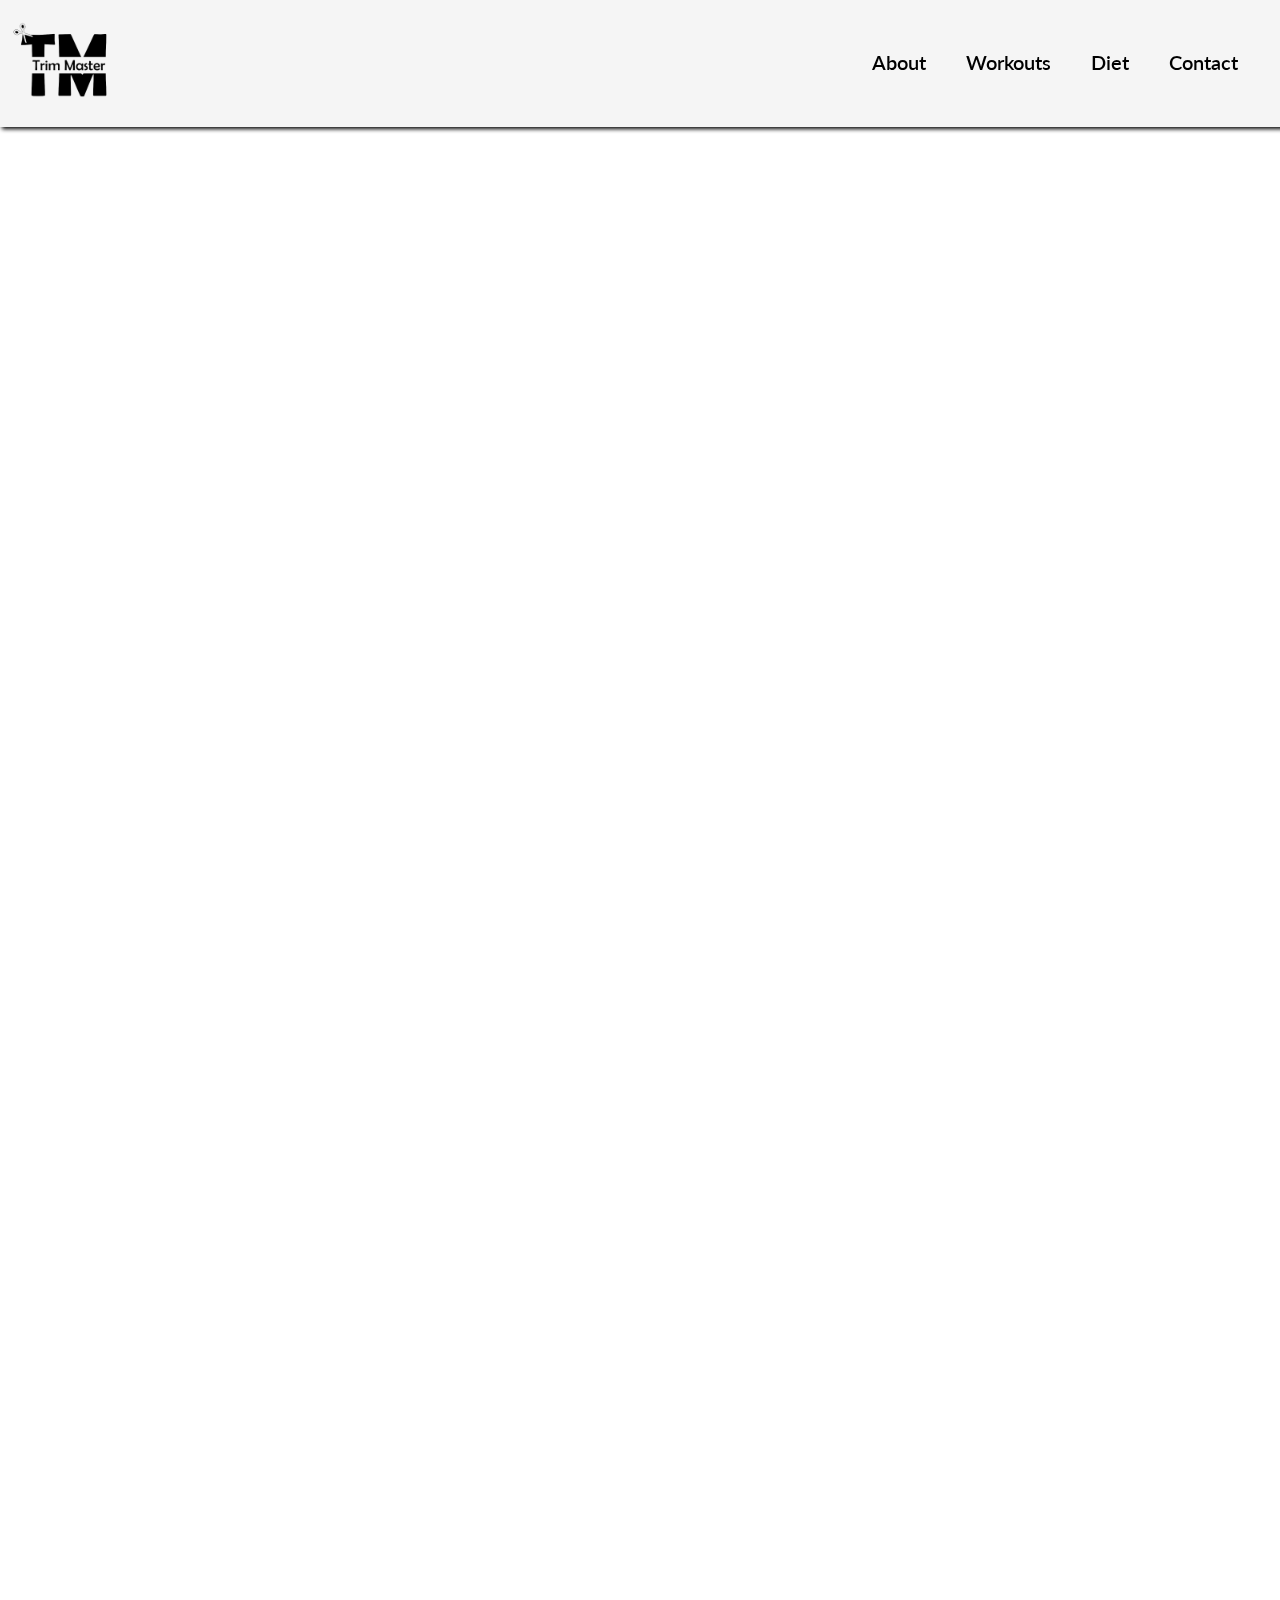
<file: client/finalsite/index.html>
<!DOCTYPE html>
<html lang="en">
 <head>
   <meta charset="UTF-8" />
   <meta name="viewport" content="width=device-width, initial-scale=1.0" />
   <title>Trim Master</title>
   <link rel="stylesheet" href="./css/client.css" />
   <script src="./js/client.js" defer></script>
   <link rel="icon" href="./img/logo.png" />
 </head>
 <style>
   .grid{
        display: grid;
        grid-template-columns: 1fr 1fr 1fr;
    }

  
/* body {
  background-image: url('./img/start.jpg');
  background-repeat: no-repeat;
  background-attachment: fixed;  
  background-size: cover;
} */

</style>


 <body>
   <div id="header">
     <div class="logo">
       <a href="./index.html"><img src="./img/logo-removebg-preview.png"alt="Trim Master Logo"class="logo"/></a>
       <!-- <img
         src="./img/Personal_Logos_variants-01-removebg-preview.png"
         alt="logo"
       /> -->
     </div>
     <div class="nav">
       <nav>
         <ul>
           <!-- <li><a href="./portfolio2.html">Home</a></li> -->
           <li><a href="#brief">About</a></li>
           <li><a href="#workouts">Workouts</a></li>
           <li><a href="#diet">Diet</a></li>
          <li><a href="#contact">Contact</a></li>
         </ul>
       </nav>
     </div>
   </div>


   <main>
     </section>
     <section id="home" class="fade-in">
       <div class="tagline">
         <h1>Trim Master</h1>
         <p>Unlock Your Best Self</p>
       </div>
     </section>

     <!-- ABOUT -->
    <section id="home" class="fade-in">
     <div id="brief">
       <div class="container">
         <div class="row">
           <div class="about-col-1">
             <img src="./img/logo-removebg-preview.png" alt="about" />
             <h3 class="logoname">Trim Master Logo</h3>
           </div>
           <div class="about-col-2">
             <h1 class="intro">About </h1>
             <p>
               Welcome to Trim Master, a program I created with the firm belief that everyone deserves to feel their best, both physically and mentally. My name is Ariel Wazana, and I am passionate about helping people achieve their health and fitness goals. With Trim Master, I have combined my love for fitness and my desire to inspire and encourage individuals to embark on a journey to lose body fat, get in shape, and stay healthy. Trim Master is more than just a fitness program; it's a holistic approach to well-being, signifying the mastery of your body and the transformation it can undergo through proper nutrition, exercise, and mindset. Our primary goal is to empower individuals to make sustainable, long-term changes in their lives by shedding excess body fat in a healthy and controlled manner, without resorting to extreme measures. It encourages a balanced and sustainable approach to fitness and nutrition. Trim Master is designed for anyone who seeks a healthier lifestyle and aims to lose excess body fat, whether you are a beginner or an experienced fitness enthusiast. It's for individuals who want to make lasting changes, improve their overall well-being, and boost their self-confidence. Our slogan is simple yet powerful: "Unlock Your Best Self."
             </p>
           </div>
           </section>
    <!-- WORKOUTS -->
      <section id="workouts" class="fade-in">
        <h1 class="intro">Workouts</h1>
        <p>
            In Trim Master, I believe in a well-rounded fitness approach that includes strength, flexibility, and cardiovascular training. To help you achieve your fitness goals, we've structured our workouts into three main categories: Push, Pull, and Legs. Each of these workouts focuses on specific body parts and movement patterns to ensure a comprehensive and effective fitness routine.
        </p>
      
        <section id="workout-sections" class="options">
            <article class="card">
                <div id="thumbnail" class="workout1"></div>
          <div class="content">
            <h3>Push Workout </h3>
            <h4>Description</h4>
            <p>The Push workout is designed to target the muscles involved in pushing movements, primarily the chest, shoulders, and triceps. It helps build upper body strength and definition.</p>
            <h4>Exercises</h4>
            <u1>
                <p><li>Bench Press</li></p>
                <p><li>Push ups</li> </p>
                <p><li>Overhead Shoulder Press</li></p>
                <p><li>Dips</li></p>
                <p><li>Incline Dumbbell Press</li></p>
                <p><li>Tricep Pushdowns</li></p>
            </u1>
        </div> 
        </article>
        <article class="card">
                <div id="thumbnail" class="workout2"></div>
          <div class="content">
            <h3>Pull Workout</h3>
            <h4>Description</h4>
            <p>The Pull workout focuses on pulling movements, working the muscles of the back and biceps. It's essential for maintaining a balanced upper body and achieving a strong, well-defined back.</p>
            <h4>Exercises</h4>
            <u1>
                <p><li>Pull Ups</li></p>
                <p><li>Bent-Over Rows</li></p>
                <p> <li>Lat Pulldowns</li></p>
                <p><li>Face Pulls</li> </p>
                <p><li>Bicep Curls  </li></p>
                <p><li>Hammer Curls</li></p>
            </u1>
        </div> 
        </article>

         <article class="card">
                <div id="thumbnail" class="workout3"></div>
          <div class="content">
            <h3>Leg Workout</h3>
            <h4>Description</h4>
            <p>The Legs workout emphasizes the lower body, targeting the quadriceps, hamstrings, glutes, and calves. Building strong legs is crucial for overall stability and power.</p>
            <h4>Exercise</h4>
            <u1>
                <p><li>Squats</li></p>
                <p><li>Deadlifts</li></p>
                <p><li>Leg Press</li></p>
                <p><li>Lunges</li></p>
                <p><li>Leg Curls</li></p>
                <p><li>Calf Raises</li></p>
            </u1>
        </div> 
        </article>
        </section> 
      </section>
      </section>

      <!-- DIET -->
      <section id="diet" class="fade-in">
        <h1 class="intro">Diet</h1>
        <p>
             In the Trim Master program, I emphasize the importance of a healthy and balanced diet as a fundamental component of achieving fitness and wellness goals. I've carefully selected six diverse and nutritious meals to keep you energized, satisfied, and on the right track. These meals are not only delicious but also support your body's needs for optimal performance and overall well-being.
        </p>
        <section id="diet-sections" class="options">
            <article class="card">
                <div id="thumbnail" class="diet1"></div>
          <div class="content">
            <h3>Grilled Chicken & Quinoa Bowl</h3>
            <h4>Description</h4>
            <p>I love this hearty bowl that combines lean grilled chicken, nutty quinoa, and a medley of colorful vegetables. It's a balanced meal that provides protein, fiber, and essential vitamins.</p>
            <h4>Recipe</h4>
            <u1>
                <p> 1. Marinate chicken breasts in a blend of olive oil, lemon juice, garlic, and herbs.</p>
                <p> 2. Grill the chicken until cooked through, then slice it.</p>
                <p> 3. Cook quinoa according to package instructions. </p>
                <p> 4. Assemble your bowl with quinoa, sliced chicken, and your choice of roasted or fresh veggies. Drizzle with a light vinaigrette.</p>
            </u1>
        </div> 
        </article>
        <article class="card">
                <div id="thumbnail" class="diet2"></div>
          <div class="content">
            <h3>Veggie-Packed Omelette</h3>
            <h4>Description</h4>
            <p>I believe in starting the day with a protein-packed omelette filled with sautéed vegetables like bell peppers, spinach, and tomatoes. It's a nutritious breakfast that keeps me satisfied.</p>
            <h4>Recipe</h4>
            <u1>
                <p>1. Whisk eggs with a dash of milk, salt, and pepper. </p>
                <p>2. In a non-stick pan, sauté diced vegetables until they soften.</p>
                <p>3. Pour the beaten eggs over the veggies and cook until set.</p>
                <p>4. Fold the omelette in half and serve.</p>
            </u1>
        </div> 
        </article>

         <article class="card">
                <div id="thumbnail" class="diet3"></div>
          <div class="content">
            <h3>Spinach & Chickpea Salad with Avocado</h3>
            <h4>Description</h4>
            <p>This refreshing salad is one of my go-to options, featuring a mix of baby spinach, chickpeas, ripe avocado, and a zesty lemon dressing. It's a satisfying and nutritious lunch choice.</p>
            <h4>Recipe</h4>
            <u1>
               <p>1. Toss together baby spinach, canned chickpeas, sliced avocado, and red onion in a bowl.</p>
               <p>2. For the dressing, I combine olive oil, lemon juice, Dijon mustard, and a pinch of salt and pepper.</p>
               <p>3. Drizzle the dressing over the salad and toss gently.</p>
            </u1>
        </div> 
        </article>

         <article class="card fade-in">
                <div id="thumbnail" class="diet4"></div>
          <div class="content">
            <h3>Teriyaki Salmon with Brown Rice & Steamed Broccoli</h3>
            <h4>Description</h4>
            <p>For dinner, I often enjoy this flavorful and balanced option with teriyaki-glazed salmon, fiber-rich brown rice, and steamed broccoli. It's a delicious, nutrient-packed meal.</p>
            <h4>Recipe</h4>
            <u1>
                <p>1. Marinate salmon fillets in a teriyaki sauce made from soy sauce, brown sugar, ginger, and garlic.</p>
                <p>2. Grill or bake the salmon until it flakes easily.</p>
                <p>3. Serve it with cooked brown rice and steamed broccoli.</p>
            </u1>
        </div> 
        </article>

         <article class="card fade-in">
                <div id="thumbnail" class="diet5"></div>
          <div class="content">
            <h3>Quinoa & Black Bean Stuffed Peppers</h3>
            <h4>Description</h4>
            <p>Stuffed peppers filled with a mixture of quinoa, black beans, and vegetables, topped with melted cheese. It's a protein-rich, vegetarian delight.</p>
            <h4>Recipe</h4>
            <u1>
                <p>1. Cut the tops off bell peppers and remove the seeds.ps</p>
                <p>2. Prepare a filling by cooking quinoa, black beans, diced tomatoes, and your favorite spices.</p>
                <p>3. Fill the peppers with the mixture, top with shredded cheese, and bake until the peppers are tender.</p>
            </u1>
        </div> 
        </article>

         <article class="card fade-in">
                <div id="thumbnail" class="diet6"></div>
          <div class="content">
            <h3>Greek Yogurt Parfait with Berries & Nuts</h3>
            <h4>Description</h4>
            <p>I enjoy this wholesome and satisfying dessert or snack featuring Greek yogurt, fresh berries, and crunchy nuts. It's rich in protein and antioxidants.</p>
            <h4>Recipe</h4>
            <u1>
                <p>1. Layer Greek yogurt with a mix of fresh berries (strawberries, blueberries, or raspberries) and chopped nuts (almonds, walnuts, or pecans).</p>
                <p>2. Drizzle honey for sweetness, and savor this healthy treat.</p>
            </u1>
        </div> 
        </article>
        </section> 
      </section>
    </main>

    <!-- CONTACT -->

           <section id="contact" class="fade-in">
       <div class="contact">
         <section id="contacth2">
            <h2>If you have any inquiries,</h2>
         <h2 class="infotag">Please contact me down below! </h2>
         </section>
         <h1 class="intro">Contact</h1>
         <p>Phone: +1 514-475-2350</p>
         <p>Email: arielwazana@gmail.com</p>
         <p>Instagram: @arielwaz8</p>
     </section>
          
     </section>
   </main>
   <!-- <footer></footer> -->
 </body>
</html>
</file>
<file: client/finalsite/css/client.css>
/* Fonts */
@import url('https://fonts.googleapis.com/css2?family=Lato:ital,wght@0,100;0,300;0,400;0,700;0,900;1,100;1,300;1,400;1,700;1,900&display=swap');


html {
    scroll-behavior: smooth;
}


/* Body */
html,
body,
ul,
li,
h1,
h2,
h3,
p {
    margin: 0;
    padding: 0;
    /* list-style: none; */
    font-family: 'Lato', sans-serif;
}




/* Global styles */
body {
    font-family: 'Lato', sans-serif;
    line-height: 1.6;
    /* margin-left:10em;
   margin-right:10em; */
    background-image: -webkit-gradient(10.25em);
}




main {
    margin-left: 5em;
    margin-right: 5em;
    margin-top: 5em;
}




/* Header styles */
#header {
    /* background-color: #f5f5f5; */
    padding: 20px;
    display: flex;
    justify-content: space-between;
    align-items: center;
    background-color: #f5f5f5;
    padding: 10px;
    display: flex;
    justify-content: space-between;
    align-items: center;
    overflow: hidden;
    /* background-color: #66ad22; */
    position: fixed;
    top: 0;
    width: 100%;
    z-index: 6;
    filter: drop-shadow(2px 2px 2px black);
}


.fade-in {
    opacity: 0;
}




.appear {
    animation: appear 1s ease-in-out forwards;
}




@keyframes appear {
    0% {
        opacity: 0;
        transform: translateY(15px);
    }




    100% {
        opacity: 1;
        transform: translateY(0px);
    }
}




.logo img {
    max-width: 100px;
}




.nav ul {
    display: flex;
    margin-right: 2rem;
}




/* .nav ul li {
   margin-right: 20px;
}




.nav ul li a {
   text-decoration: none;
   color: #225FAD;
   font-family: 'Lato', sans-serif;
   font-size: large;
} */




nav ul li {
    display: inline-block;
    list-style-type: none;
    margin: 10px 20px;




}




nav ul li a {
    text-decoration: none;
    color: black;
    font-size: 20px;
    position: relative;
    font-family: 'Lato', sans-serif;
    font-weight: 600;
}




nav ul li a:hover {
    color: #1c44b1;
}




nav ul li a::after {
    content: '';
    width: 0;
    height: 3px;
    background-color: #1c44b1;
    position: absolute;
    left: 0;
    bottom: -6px;




}




nav ul li a:hover::after {
    width: 100%;
    transition: 0.5s;
}




/* Main styles */
main {
    padding: 20px;
}




.section {
    margin-bottom: 40px;
}




/* Home section styles */
.tagline {
    text-align: left;
    /* margin-top: 50px; */
    margin-top: 10rem;
    /* margin-top:5rem; */
    line-height: 50px;
}




.tagline h1 {
    font-size: 6rem;
    /* font-weight: bold; */
    margin-bottom: 10px;
    font-weight: 800;
    color: #1c44b1;
    font-family: 'Lato', sans-serif;
    text-align: center;
}





.tagline p {
    font-size: 3rem;
    /* font-weight: bold; */
    margin-bottom: 10px;
    font-weight: 800;
    color: black;
    font-family: 'Lato', sans-serif;
    text-align: center;
    margin-top: 3rem;
    margin-bottom: 2.5rem;
    /* margin-left: 12rem; */
}

h3 {
    text-align: center;
    font-style: italic;
    font-size: 1.2rem;
    font-family: 'Lato';
    color: #3c3c3c;
    font-family: 'Lato', sans-serif;
    margin-top: 1rem;
}




/* About section styles */

.logoname {
    text-align: center;
    font-style: italic;
    font-size: 1.2rem;
    font-family: 'Lato';
    color: #3c3c3c;
    font-family: 'Lato', sans-serif;
    margin-top: -3rem;
}



.intro {
    font-size: 60px;
    color: #1c44b1;
    font-weight: 800;
    font-family: 'Lato', sans-serif;
}




p {
    font-size: 1rem;
    line-height: 30px;
    color: #3c3c3c;
    /* padding-right: 12rem; */
}




#brief {
    padding: 80px 0;
    color: #ababab;
}

#tasks {
    padding: 80px 0;
    color: #ababab;
}

#solutions {
    padding: 80px 0;
    color: #ababab;
}

#learnings {
    padding: 80px 0;
    color: #ababab;
}

#conclusion {
    padding: 80px 0;
    color: #ababab;
}

img {
    width: 105rem;
}

li {

    font-size: 1rem;
    line-height: 40px;
    color: #3c3c3c;

}


.row {
    display: flex;
    justify-content: space-between;
    flex-wrap: wrap;
    margin-top: 5rem;
}


.portfolio {
    margin-top: 5rem;
}




.about-col-1 {
    flex-basis: 35%;
}




.about-col-1 img {
    width: 100%;
    border-radius: 50px;
    /* width: 28rem; */
    margin-top: -4rem;
}




.about-col-2 {
    flex-basis: 60%;
}





.tab-contents {
    display: none;
}




.tab-contents.active-tab {
    display: block;
}




.name {
    font-size: 2em;
    font-family: 'Lato', sans-serif;
    ;
    margin-bottom: 10px;
    font-weight: 800;
    color: #9F1E22;
}




/* .about-name {
   font-size: 2.5em;
   font-family: 'Lato', sans-serif;
   ;
   margin-bottom: 10px;
   font-weight: 1000;
   color: #9F1E22;
} */




.about-me {
    /* display: flex; */
    align-items: center;
}




.about-img img {
    max-width: 10%;
    border-radius: 50%;
}




.about-info {
    margin-left: 20px;
}



.gallery {
    /* display: grid;
    grid-template-columns: auto auto auto;
    column-gap: 12px; */
    /* margin-left: 9rem; */
    /* margin-right: 9rem;
    margin-bottom: 10px;
    margin-top: 1em;
    width: 78rem; */
    display: grid;
    grid-template-columns: auto auto auto;
    column-gap: 12px;
    margin-left: 9rem;
    margin-right: 9rem;
    margin-bottom: 10px;
    margin-top: 1em;
    width: 90rem;
}




.gallery img {
    opacity: 95%;
}




.image {
    position: relative;
    width: 100%;
}




.bg {
    display: block;
    width: 100%;
}




.overlay {
    position: absolute;
    top: 0;
    left: 0;
    width: 100%;
    height: 100%;
    background: #1b1b1bbe;
    color: #ffffff;
    display: flex;
    flex-direction: column;
    align-items: center;
    justify-content: center;
    opacity: 0;
    transition: opacity 0.25s;
    border: 3px solid #9F1E22;
}




.overlay>* {
    transform: translateY(20px);
    transition: transform 0.25s;
}




.overlay:hover>* {
    transform: translateY(0);
}




.overlay:hover {
    opacity: 1;
}




.title {
    text-align: center;
    font-size: 2em;
    font-weight: 600;
    font-family: 'Lato', sans-serif;
}




.description {
    text-align: center;
    font-size: 1.25em;
    margin-top: 0.25em;
    /* font-weight: 200; */
    padding-left: 10%;
    padding-right: 10%;
    box-shadow: #111;
    color: white;
    font-family: 'Lato', sans-serif;
}




p {
    letter-spacing: 1px;
}




.btn {
    text-decoration: none;
    color: #f2f2f2;
    margin-top: 15px;
    border: solid 1.5px #ffffff;
    padding: 8px;
    border-radius: 8px;
}




.btn:hover {
    text-decoration: none;
    color: #282828;
    margin-top: 15px;
    border: solid 1.5px #f2f2f2;
    padding: 8px;
    border-radius: 8px;
    background-color: #f2f2f2;
    transition: 0.15s;
}




/* Contact section styles */
.contact {
    text-align: left;
    margin-top: -5rem;
    margin-left: 5rem;
    margin-bottom: 3.5rem;
}




.contact h2 {
    margin-bottom: 20px;
    margin-bottom: 20px;
    font-size: 1.5em;
    /* font-weight: bold; */
    margin-bottom: 25px;
    font-weight: 800;
    /* color: #1c44b1; */
    font-family: 'Lato', sans-serif;
    line-height: 1.2em;
    margin-bottom: 1rem;
}


.infotag {
    margin-bottom: 20px;
    margin-bottom: 20px;
    font-size: 1.5em;
    /* font-weight: bold; */
    margin-bottom: 25px;
    font-weight: 800;
    color: #1c44b1;
    font-family: 'Lato', sans-serif;
    line-height: 1.2em;
    margin-bottom: 1rem;
    margin-left: 4rem;
}


#contacth2 {
    margin-bottom: 20px;
    margin-bottom: 20px;
    font-size: 2em;
    /* font-weight: bold; */
    margin-bottom: 5rem;
    margin-top: 10rem;
    font-weight: 800;
    color: #1c44b1;
    font-family: 'Lato', sans-serif;
}




/* Footer styles */
footer {
    text-align: center;
    padding: 20px;
    background-color: #256a00;
    color: #fff;
    font-family: 'Lato', sans-serif;
}




figure {
    margin: 2rem 0;
}




h3.foot {
    font-size: 1rem;
    text-decoration: underline;
}




/* h3.foot,
p.foot {
   margin: 0;
} */




.media {
    height: 50px;
    width: 50px;
    margin-right: 0.5rem;
    transition: 0.5s ease-in-out;
    margin-top: 10px;
}




.media:hover {
    filter: brightness(1.4);
    transform: translateY(-5px);
}

.options {
    display: grid;
    grid-template-columns: 1fr 1fr 1fr;
    row-gap: 2rem;
    column-gap: 2rem;
    margin-top: 2.5rem;
    margin-bottom: 2.5rem;
}


.card {
    /* background-color: #E3E3E3;
    border-radius: 30px;
    filter: drop-shadow(1px 2px 3px black); */
    width: 28rem;
}

#thumbnail {
    width: auto;
    height: 330px;
    /* border-radius: 30px 30px 0 0; */
    background-size: cover;
    background-repeat: no-repeat;
    /* background-position: center; */
    /* display: grid; */
    /* justify-items: center; */
    /* align-items: center; */
    transition: 1s ease-in-out;
    filter: drop-shadow(2px 4px 3px black);
}

.workout1 {
    background-image: url(../img/push.webp);
}

.workout2 {
    background-image: url(../img/pull.jpg);
}

.workout3 {
    background-image: url(../img/legs.jpg);
}

.diet1 {
    background-image: url(../img/fish.jpg);
}

.diet2 {
    background-image: url(../img/egg.jpg);
}

.diet3 {
    background-image: url(../img/chick.jpg);
}

.diet4 {
    background-image: url(../img/terikayi.jpg);
}

.diet5 {
    background-image: url(../img/pepper.jpg);
}

.diet6 {
    background-image: url(../img/yogurt.jpg);
}

h4 {
    font-family: 'Lato';
    font-size: 1.2rem;
    font-weight: 700;
    color: #1c44b1;
}
</file>
